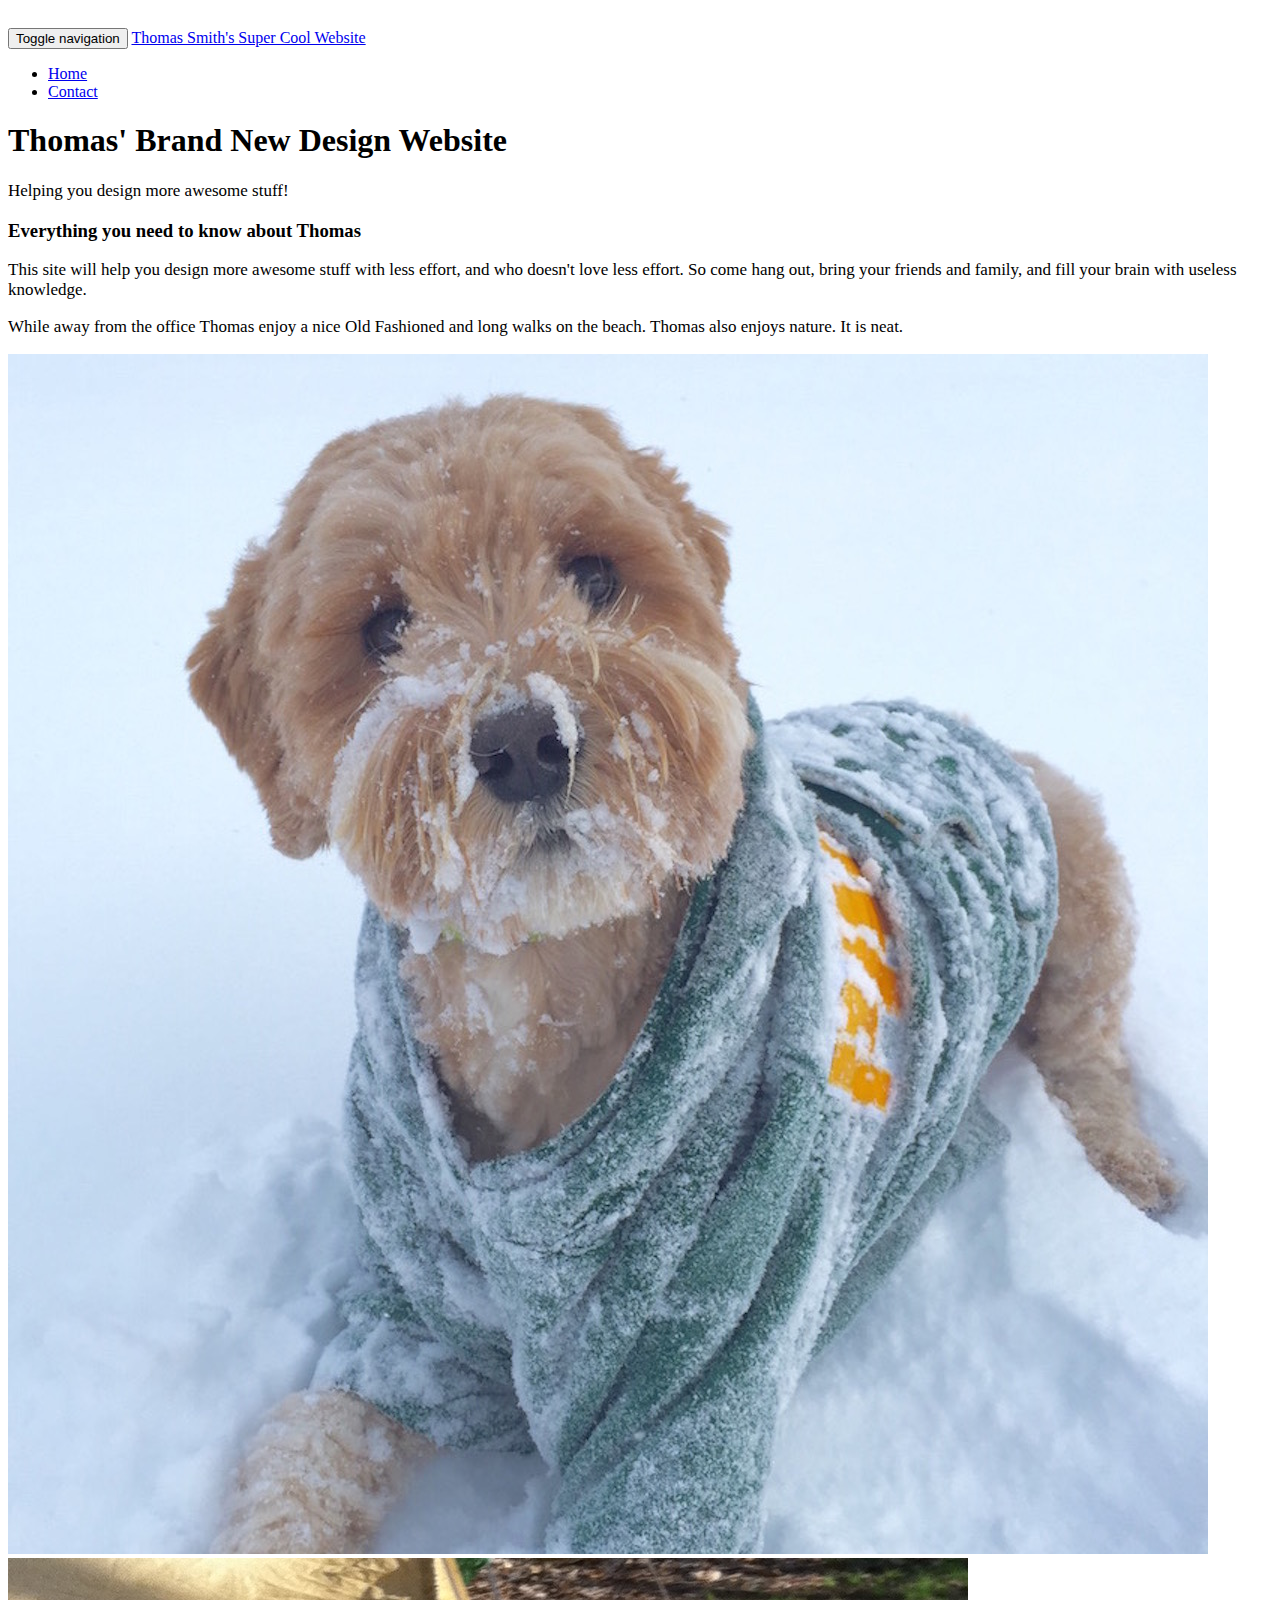
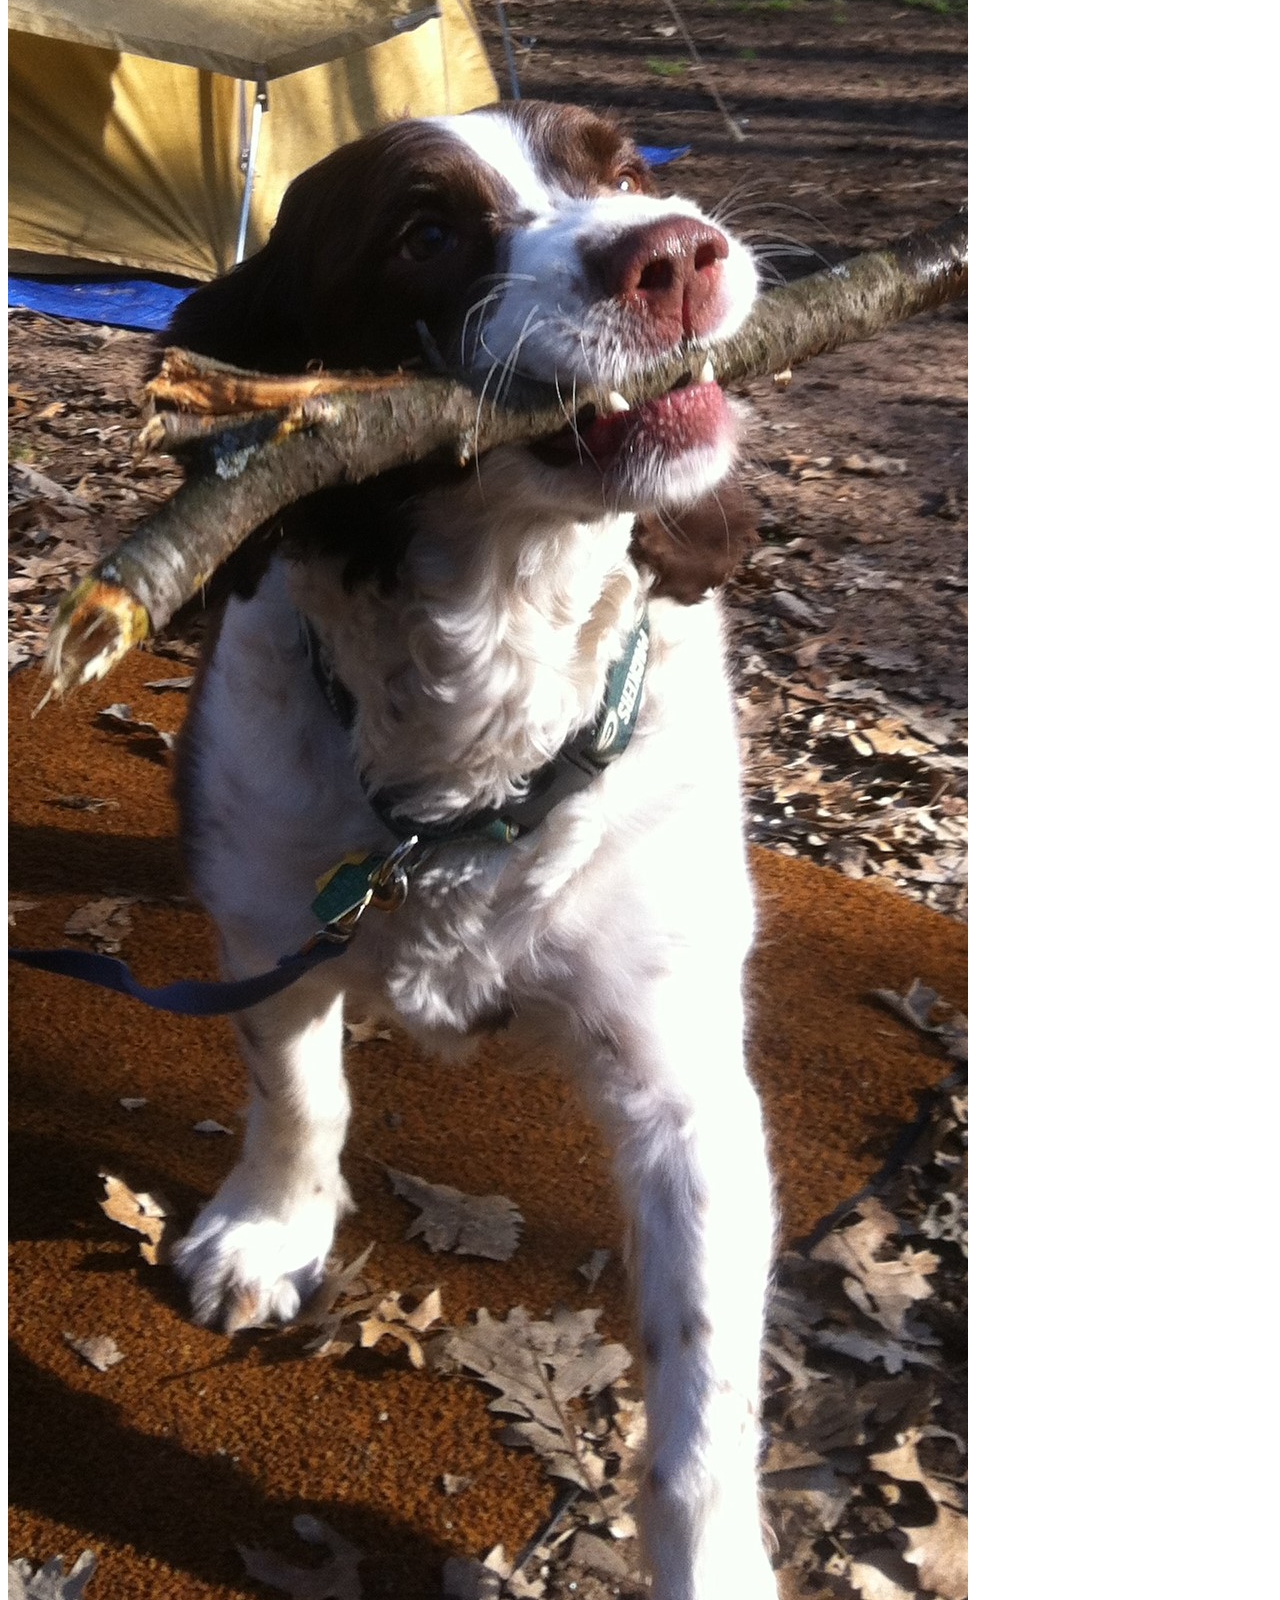
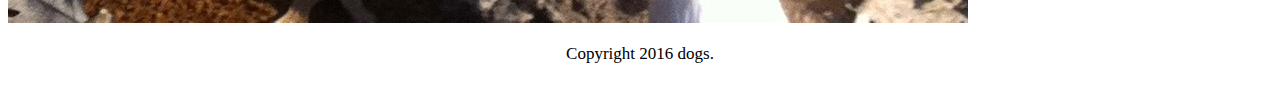
<file: index.html>
<!DOCTYPE html>
<html>
  <head>
  
    <meta http-equiv="X-UA-Compatible" content="IE=edge">
    <meta name="viewport" content="width=device-width, initial-scale=1">

    <title>Thomas Smith's New Website</title> 

    <meta name="description" content="This is going to be Thomas Smith's awesome site for everything. Be sure to contact me for more information.">

    <meta name="author" content="Thomas Smith">

    <link href="https://maxcdn.bootstrapcdn.com/bootstrap/3.3.6/css/bootstrap.min.css" rel="stylesheet" integrity="sha256-7s5uDGW3AHqw6xtJmNNtr+OBRJUlgkNJEo78P4b0yRw= sha512-nNo+yCHEyn0smMxSswnf/OnX6/KwJuZTlNZBjauKhTK0c+zT+q5JOCx0UFhXQ6rJR9jg6Es8gPuD2uZcYDLqSw==" crossorigin="anonymous">

    <link rel="stylesheet" type="text/css" href="styles.css">

      <!--[if lt IE 9]>
      <script src="https://oss.maxcdn.com/html5shiv/3.7.2/html5shiv.min.js"></script>
      <script src="https://oss.maxcdn.com/respond/1.4.2/respond.min.js"></script>
    <![endif]-->


  </head>

  <body>

  <div class="container">

  <nav class="navbar navbar-default">
    <div class="container-fluid">
      <div class="navbar-header">
        <button type="button" class="navbar-toggle collapsed" data-toggle="collapse" data-target="#navbar" aria-expanded="false" aria-controls="navbar">
          <span class="sr-only">Toggle navigation</span>
          <span class="icon-bar"></span>
          <span class="icon-bar"></span>
          <span class="icon-bar"></span>
        </button>
        <a class="navbar-brand" href="index.html">Thomas Smith's Super Cool Website</a>
      </div>
      <div id="navbar" class="navbar-collapse collapse">
        <ul class="nav navbar-nav navbar-right">
          <li class="active"><a href="index.html">Home</a></li>
          <li class=""><a href="contact.html">Contact</a></li>
        </ul>
      </div>
    </div>
  </nav>
  <div class="jumbotron">
       <h1>Thomas' Brand New Design Website</h1>
       <p class="lead"> Helping you design more awesome stuff! </p>
  </div>
 
<div class="row">
	<div class="col-sm-12"><h3>Everything you need to know about Thomas</h3>
	</div>
</div>

  <div class="row">
  	<div class="col-sm-6">
  		<p>This site will help you design more awesome stuff with less effort, and who doesn't love less effort. So come hang out, bring your friends and family, and fill your brain with useless knowledge.</p>
  	</div>
 	 <div class="col-sm-6">
  		<p>While away from the office Thomas enjoy a nice Old Fashioned and long walks on the beach. Thomas also enjoys nature. It is neat.</p>
  	</div>
</div>

<div class="row">
  	<div class="col-sm-6">
  		<img src="aspen.jpg" alt="This is a dog. They are pretty neat." title="This is a dog in the snow. It might be cold."class="img-responsive">	
  	</div>
 	 <div class="col-sm-6">
  		<img src="jack.JPG" alt="This is a dog. They are pretty neat." title="This is a dog in the forest. It doesn't make a sound."class="img-responsive">

  	</div>


  	<div class="row">
  		<div class="col-sm-12">
  			<center>
  				<p class="text-muted">Copyright 2016 dogs.</p>
  			</center>
  		</div>
  	</div>

</div>
  
  <script src="https://ajax.googleapis.com/ajax/libs/jquery/1.11.3/jquery.min.js"></script>

  <script src="https://maxcdn.bootstrapcdn.com/bootstrap/3.3.6/js/bootstrap.min.js" integrity="sha384-0mSbJDEHialfmuBBQP6A4Qrprq5OVfW37PRR3j5ELqxss1yVqOtnepnHVP9aJ7xS" crossorigin="anonymous"></script>
              
  </body>
</html>
</file>
<file: styles.css>
body{
	padding-top:20px;
	padding-bottom:20px;
}
.navbar{
	margin-bottom:20px;
}
p{
	font-size:17px;
}
p{
	font-family:"Helvetica new";
}
</file>
